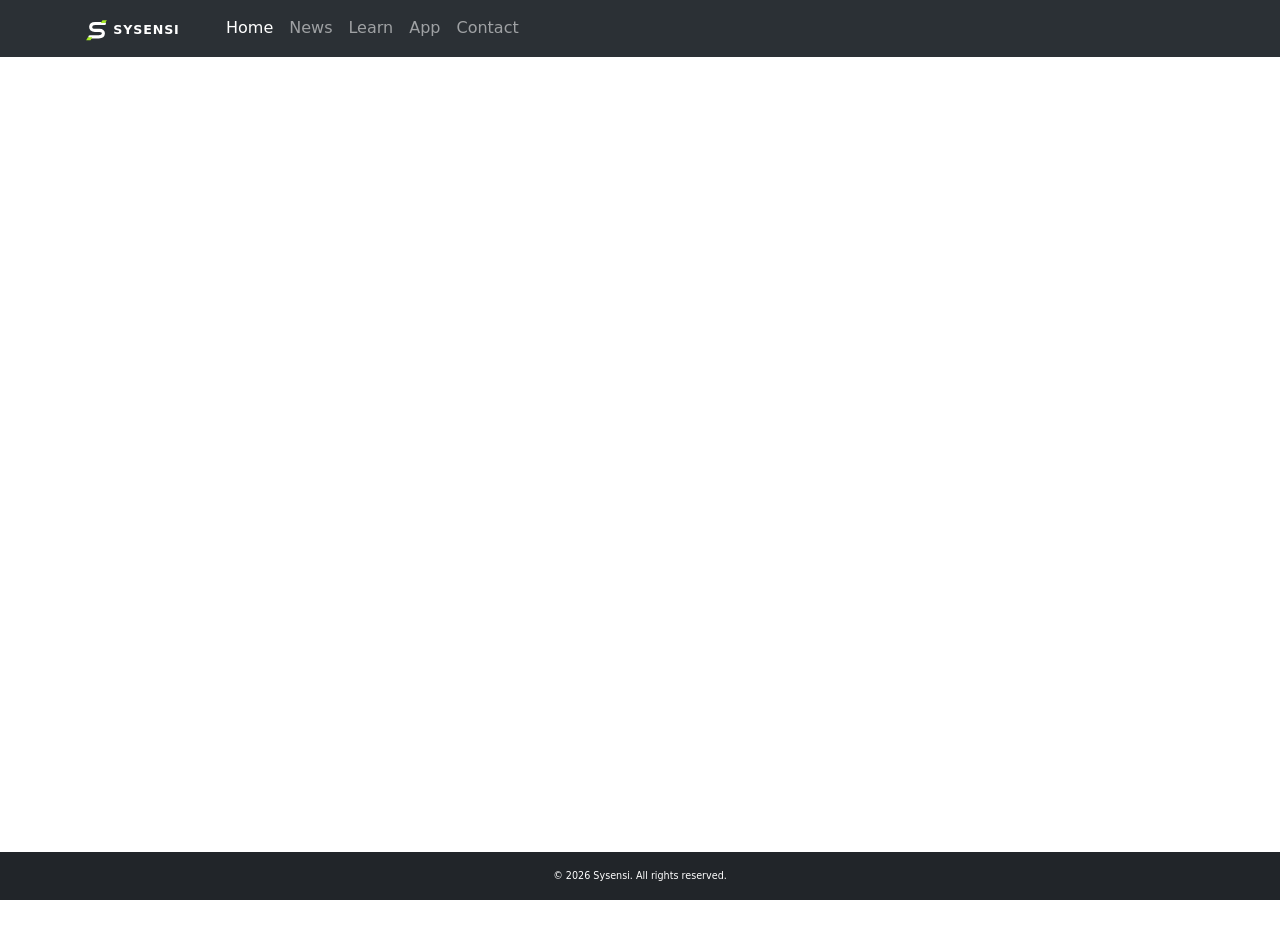
<file: app.html>
<!DOCTYPE html>
<html lang="en">

<head>
    <meta charset="UTF-8">
    <meta name="viewport" content="width=device-width, initial-scale=1.0">
    <title>Apps - Sysensi</title>
    <link href="https://cdn.jsdelivr.net/npm/bootstrap@5.3.8/dist/css/bootstrap.min.css" rel="stylesheet">
    <link rel="stylesheet" href="assets/css/styles.css">
    <link rel="icon" href="assets/images/sysensi-icon-dark.svg" type="image/svg+xml">
    <link rel="preconnect" href="https://fonts.googleapis.com">
    <link rel="preconnect" href="https://fonts.gstatic.com" crossorigin>
    <link
        href="https://fonts.googleapis.com/css2?family=Inter:wght@400;500;600;700&family=JetBrains+Mono:wght@400;500;600&display=swap"
        rel="stylesheet">
    <meta name="description"
        content="Sysensi: Your source for the latest cybersecurity news, threats, vulnerability reports, and practical security insights.">
</head>

<body>
    <header>
    <nav class="navbar navbar-expand-lg bg-body-tertiary fixed-top" data-bs-theme="dark" aria-label="Main Navigation">
      <div class="container">
        <a class="navbar-brand" href="index.html">
          <img src="assets/images/sysensi-logo-light.svg" alt="Sysensi Logo" width="120">
        </a>
        <button class="navbar-toggler" type="button" data-bs-toggle="collapse" data-bs-target="#navbarNav"
          aria-controls="navbarNav" aria-expanded="false" aria-label="Toggle navigation">
          <span class="navbar-toggler-icon"></span>
        </button>
        <div class="collapse navbar-collapse" id="navbarNav">
          <ul class="navbar-nav">
            <li class="nav-item">
              <a class="nav-link active" aria-current="page" href="index.html">Home</a>
            </li>
            <li class="nav-item">
              <a class="nav-link" href="index.html#news">News</a>
            </li>
            <li class="nav-item">
              <a class="nav-link" href="learn.html">Learn</a>
            </li>
            <li class="nav-item">
              <a class="nav-link" href="app.html">App</a>
            </li>
            <li class="nav-item">
              <a class="nav-link" href="index.html#contact">Contact</a>
            </li>
          </ul>
        </div>
      </div>
    </nav>
  </header>

    <main class="container-fluid my-5 pt-5">
    <iframe src="https://sysensi.netlify.app" width="100%" height="800px" style="border:none;" title="Sysensi SOC Workbench"></iframe>
    </main>

    <!-- ==== FOOTER ==== -->
    <footer class="bg-dark text-white text-center py-3 fixed-bottom">
        <div class="container">
            <small>&copy; 2026 Sysensi. All rights reserved.</small>
        </div>
    </footer>

    <script src="https://cdn.jsdelivr.net/npm/bootstrap@5.3.8/dist/js/bootstrap.bundle.min.js"></script>
</body>

</html>
</file>
<file: assets/css/styles.css>
/* * {
    justify-content: center;
    align-items: center;
    display: flex;
} */

nav {
    font-family: system-ui, sans-serif;
}

/* Asked Github co-pilot for assitance with light text over dark background. It suggested the following 'nav-bar' code snippet to override Bootstrap's default styles, which I have my own custom styles e.g. green hover effects. */

nav .nav-link:hover,
nav .nav-link:focus,
nav .nav-link.active {
    color: #00ff37;
}

nav .nav-link.disabled {
    color: #00ff37;  /* This is the current page, so disabled and added a focus style to the link */
}

main {
  padding-top: 40px;
}

#news {
    scroll-margin-top: 80px;
}

.text-center {
    text-align: center !important;
}

.form-control:focus {
  border-color: #00ff37;
  box-shadow: 0 0 0 0.25rem rgba(34, 206, 3, 0.568);
}

.social-icons a {
    color: #000000;
}

footer {
    font-size: 11px;
    /* aspect-ratio: 1/1; */
}
</file>
